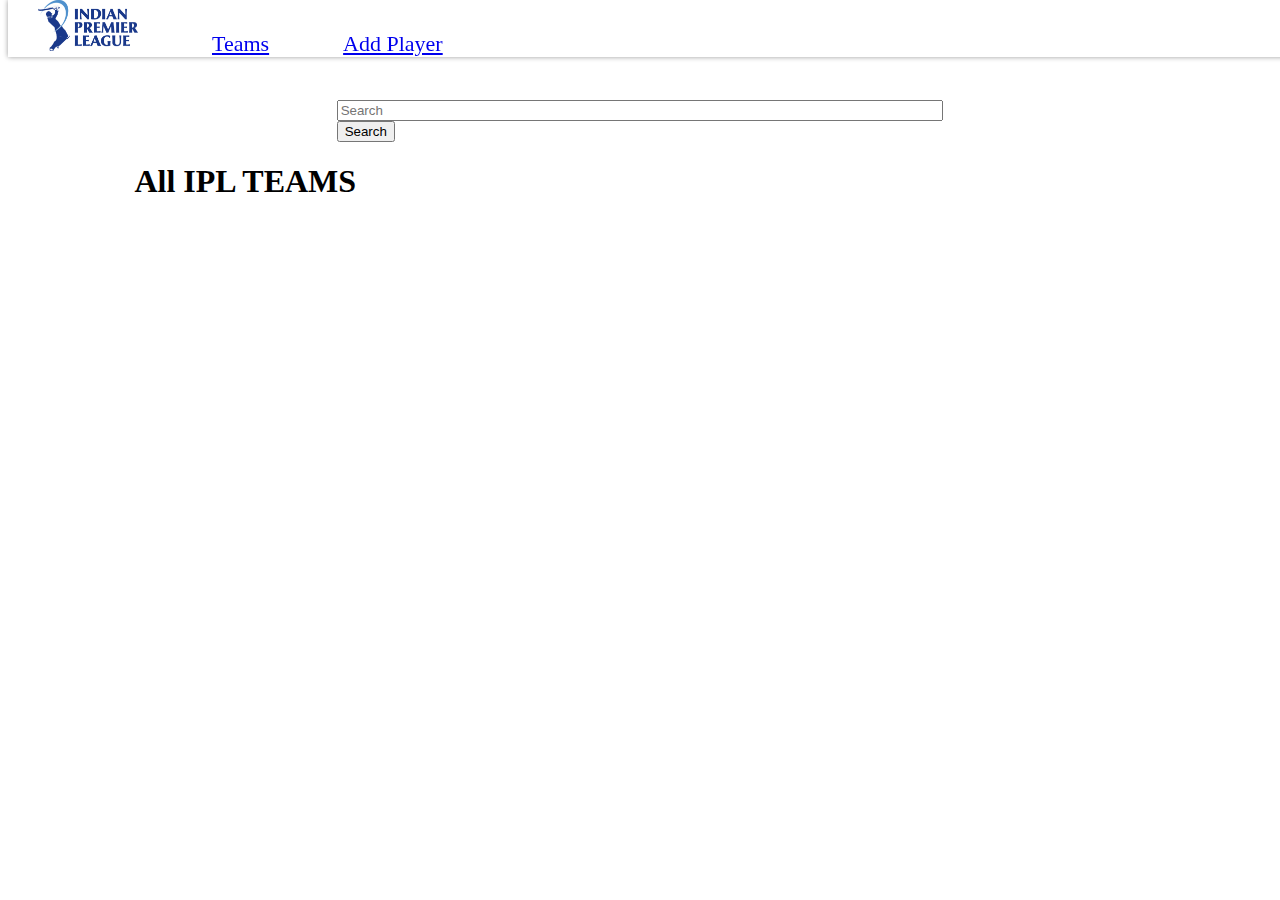
<file: index.html>
<!DOCTYPE html>
<html lang="en">

<head>
  <meta charset="UTF-8">
  <meta http-equiv="X-UA-Compatible" content="IE=edge">
  <meta name="viewport" content="width=device-width, initial-scale=1.0">
  <title>IPL CRICKET TEAMS</title>
  <link href="https://cdn.jsdelivr.net/npm/bootstrap@5.0.2/dist/css/bootstrap.min.css" rel="stylesheet"
    integrity="sha384-EVSTQN3/azprG1Anm3QDgpJLIm9Nao0Yz1ztcQTwFspd3yD65VohhpuuCOmLASjC" crossorigin="anonymous">
  <link rel="stylesheet" href="./style.css">
</head>

<body>
  <nav class="navbar navbar-light">
    <div class="container-fluid d-flex justify-content-start">
      <img id="ipl-img" src="./images/ipl.png" alt="" srcset="">
      <a href="#" class="nav-link">Teams</a>
      <a id="add" href="#" class="nav-link">Add Player</a>
    </div>
  </nav>
  <main>
    <form id="form" style="margin-left: auto;margin-right: auto; width:60%" class="d-flex mt-4 mb-5">
      <input id="search-val" style="width: 100%;" class="form-control me-2" type="search" placeholder="Search"
        aria-label="Search">
      <button type="button" class="btn btn-info" id="search-btn">Search</button>
      <section id="search-section">
      </section>
    </form>


    <h1>All IPL TEAMS</h1>
    <section id="teams">

    </section>
    <aside id="add-player">
    <form id="player-form">
      <div class="mb-3">
        <label for="name" class="form-label">Player Name</label>
        <input type="text" class="form-control" id="name" placeholder="PLease Enter Valid Name" required>
      </div>
      <div class="mb-3">
        <label for="team" class="form-label">Team Name</label>
        <input type="text" class="form-control" id="team" placeholder="PLease Enter Team Shortcut for e.g. MI , CSK ,.."" required>
      </div>
      <div class="mb-3">
        <label for="price" class="form-label">Player Value</label>
        <input type="text" class="form-control" id="price" placeholder="PLease Enter Player Value e.g. 1 Cr , 1.50 Cr,.." required>
      </div>
      <div class="mb-3">
        <label for="role" class="form-label">Player Role</label>
        <input type="text" class="form-control" id="role" placeholder="PLease Enter Player Role e.g. Batsman ,.." required>
      </div>
      <div class="mb-3">
        <label for="image" class="form-label">Player Image URL</label>
        <input type="text" class="form-control" id="image" placeholder="Please Enter Player Image URL" required>
      </div>
      <div style="margin-bottom: 10px;">
        <input type="radio" name="isPlaying" id="playing" value="true">
        <label for="playing">Playing</label>
        <input type="radio" name="isPlaying" id="bench" value="false">
        <label for="bench">On Bench</label>
    </div>
      <input id="success" type="submit" class="btn btn-primary" value="Submit">
      <button id="close">&#10005;</button>
    </form>
  </aside>
  </main>

  <script src="https://cdn.jsdelivr.net/npm/@popperjs/core@2.9.2/dist/umd/popper.min.js"
    integrity="sha384-IQsoLXl5PILFhosVNubq5LC7Qb9DXgDA9i+tQ8Zj3iwWAwPtgFTxbJ8NT4GN1R8p"
    crossorigin="anonymous"></script>
  <script src="https://cdn.jsdelivr.net/npm/bootstrap@5.0.2/dist/js/bootstrap.min.js"
    integrity="sha384-cVKIPhGWiC2Al4u+LWgxfKTRIcfu0JTxR+EQDz/bgldoEyl4H0zUF0QKbrJ0EcQF"
    crossorigin="anonymous"></script>
  <script src="https://code.jquery.com/jquery-3.6.0.js" integrity="sha256-H+K7U5CnXl1h5ywQfKtSj8PCmoN9aaq30gDh27Xc0jk="
    crossorigin="anonymous"></script>
  <script src="./api.js"></script>
  <script src="./app.js"></script>

</body>

</html>
</file>
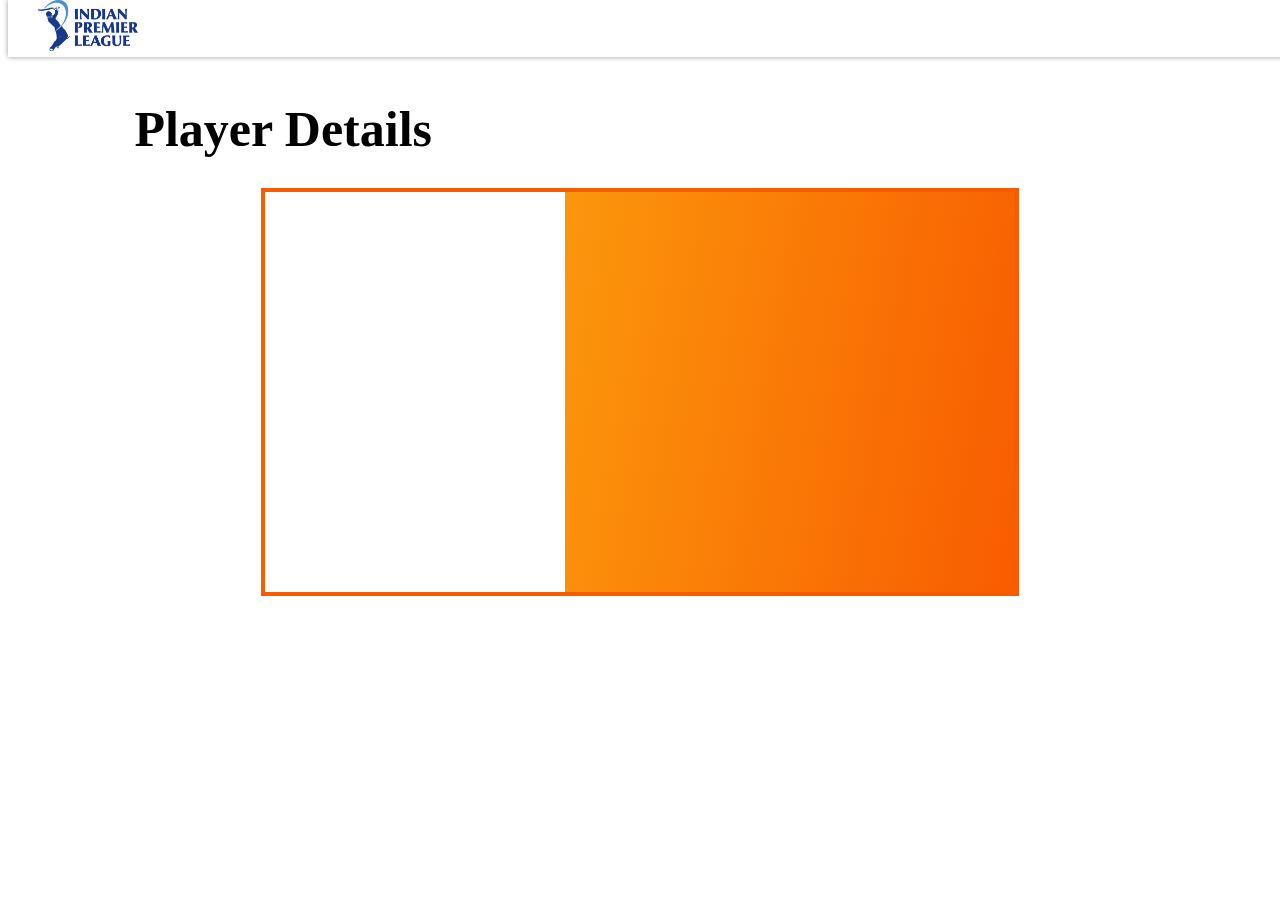
<file: playerDetails.html>
<!DOCTYPE html>
<html lang="en">
<head>
    <meta charset="UTF-8">
    <meta http-equiv="X-UA-Compatible" content="IE=edge">
    <meta name="viewport" content="width=device-width, initial-scale=1.0">
    <title>IPL CRICKET TEAMS</title>
    <link href="https://cdn.jsdelivr.net/npm/bootstrap@5.0.2/dist/css/bootstrap.min.css" rel="stylesheet"
    integrity="sha384-EVSTQN3/azprG1Anm3QDgpJLIm9Nao0Yz1ztcQTwFspd3yD65VohhpuuCOmLASjC" crossorigin="anonymous">
  <link rel="stylesheet" href="./style.css">
  <link rel="stylesheet" href="./playerDetails.css">
</head>
<body>
  <nav class="navbar navbar-light">
    <div class="container-fluid d-flex justify-content-start">
       <img id="ipl-img" src="./images/ipl.png" alt="" srcset="">
       <a href="./index.html" class="nav-link">Teams</a>
       <a href="#" class="nav-link disabled">Add Player</a>
       </div>
   </nav>
    
      <main>
          <h1>Player Details</h1>
          <section id="player-info-section">
              <div id="player-img-wrap">
                
              </div>
              <div id="player-details">
                  
              </div>
          </section>
      </main>

      <script src="https://cdn.jsdelivr.net/npm/@popperjs/core@2.9.2/dist/umd/popper.min.js"
      integrity="sha384-IQsoLXl5PILFhosVNubq5LC7Qb9DXgDA9i+tQ8Zj3iwWAwPtgFTxbJ8NT4GN1R8p"
      crossorigin="anonymous"></script>
    <script src="https://cdn.jsdelivr.net/npm/bootstrap@5.0.2/dist/js/bootstrap.min.js"
      integrity="sha384-cVKIPhGWiC2Al4u+LWgxfKTRIcfu0JTxR+EQDz/bgldoEyl4H0zUF0QKbrJ0EcQF"
      crossorigin="anonymous"></script>
    <script src="https://code.jquery.com/jquery-3.6.0.js" integrity="sha256-H+K7U5CnXl1h5ywQfKtSj8PCmoN9aaq30gDh27Xc0jk="
      crossorigin="anonymous"></script>
    <script src="./api.js"></script>
    <script src="./player.js"></script>
</body>
</html>
</file>
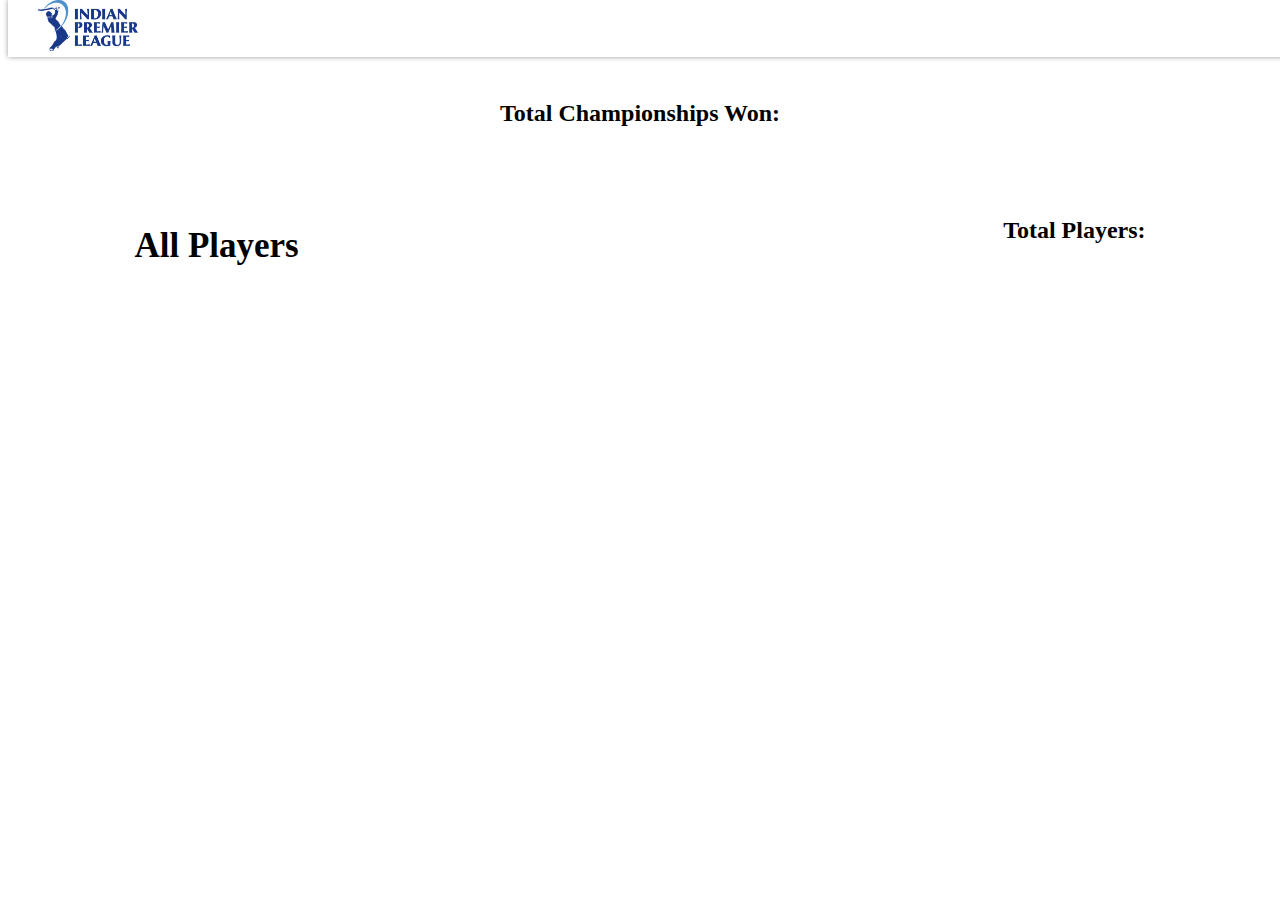
<file: teamDetails.html>
<!DOCTYPE html>
<html lang="en">

<head>
    <meta charset="UTF-8">
    <meta http-equiv="X-UA-Compatible" content="IE=edge">
    <meta name="viewport" content="width=device-width, initial-scale=1.0">
    <title>IPL CRICKET TEAMS</title>
    <link href="https://cdn.jsdelivr.net/npm/bootstrap@5.0.2/dist/css/bootstrap.min.css" rel="stylesheet"
        integrity="sha384-EVSTQN3/azprG1Anm3QDgpJLIm9Nao0Yz1ztcQTwFspd3yD65VohhpuuCOmLASjC" crossorigin="anonymous">
    <link rel="stylesheet" href="./style.css">
    <link rel="stylesheet" href="./teams.css">
</head>

<body>
    <nav class="navbar navbar-light">
        <div class="container-fluid d-flex justify-content-start">
           <img id="ipl-img" src="./images/ipl.png" alt="" srcset="">
           <a href="./index.html" class="nav-link">Teams</a>
           <a href="#" class="nav-link disabled">Add Player</a>
           </div>
       </nav>
    <main>
        <h1 id="team"></h1>
        <h2>Total Championships Won: <span id="title-wins"></span></h2>
        <section id="team-details">

        </section>
        <section id="players">
            <div id="player-count-wrap">
                <h2 id="playerHeading">All <span class="team"></span> Players</h2>
                <h2>Total Players: <span id="players-count"></span></h2>
            </div>
        <div id="all-players"></div>
     
        </section>
    </main>


    <script src="https://cdn.jsdelivr.net/npm/@popperjs/core@2.9.2/dist/umd/popper.min.js"
        integrity="sha384-IQsoLXl5PILFhosVNubq5LC7Qb9DXgDA9i+tQ8Zj3iwWAwPtgFTxbJ8NT4GN1R8p"
        crossorigin="anonymous"></script>
    <script src="https://cdn.jsdelivr.net/npm/bootstrap@5.0.2/dist/js/bootstrap.min.js"
        integrity="sha384-cVKIPhGWiC2Al4u+LWgxfKTRIcfu0JTxR+EQDz/bgldoEyl4H0zUF0QKbrJ0EcQF"
        crossorigin="anonymous"></script>
    <script src="https://code.jquery.com/jquery-3.6.0.js"
        integrity="sha256-H+K7U5CnXl1h5ywQfKtSj8PCmoN9aaq30gDh27Xc0jk=" crossorigin="anonymous"></script>
    <script src="./api.js"></script>
    <script src="./teams.js"></script>
</body>

</html>
</file>
<file: style.css>
nav  {
    box-shadow: 0 0 5px rgba(0, 0, 0, 0.4);
    color: #000;
    display: flex;
    align-items: center;
    position: fixed !important;
    width: 100%;
    top: 0;
    z-index: 1000;
    background-color: #fff;
}
.nav-link {
    font-size: 22px;
    margin-left: 70px;
}
main {
    margin-top: 100px;
    width: 80%;
    margin-left: auto;
    margin-right: auto;
}
#teams {
    display: flex;
    justify-content: center;
    flex-wrap: wrap;
    padding-bottom: 100px;
}
.card {
    width:250px;
    display: flex;
    flex-direction: column;
    align-items: center;
    background: #fff;
    border: 3px solid#f1691b;
    padding: 10px;
    position: relative;
    color: #f1691b;
    border-radius: 10px;
    text-align: center;
    margin: 10px;
    cursor: pointer;
}
.card:hover {
    background:  linear-gradient(100deg,#005da0,#003a63);
    color: #fff;
    
}
.img-wrap {
    width: 130px;
    height: 130px;
    border-radius: 50%;
    display: flex;
    justify-content: center;
    align-items: center;
    background-color: #fff;
    border: 3px solid #f1691b;
}
.card-img {
    width: 80%;
}
.team-name {
    font-size: 28px;
    text-transform: uppercase;
    margin-top: 30px;
}
.title {
    margin-top: 20px;
}
#ipl-img {
    width: 100px;
    margin-left: 30px;
   
}
#search-section {
    width: 100%;
    position: absolute;
    z-index: 1000;
    background-color: #fff;
    top: 45px;
}
#form {
    position: relative;
}
.searched {
    display: flex;
    align-items: center;
    height: 95px;
    background-color: #fff;
    color: #000;
    border: 1px solid rgba(0, 0, 0, 0.5);
    cursor: pointer;
}
.searched-player {
    width: 90px;
}
.searched h3 {
    padding-left: 30px;
    width: 300px;
    margin-bottom: 0;
    font-size: 25px;
    font-weight: 450;
    border-left: 1px solid rgba(0, 0, 0, 0.5);
    height: 100%;
    display: flex;
    align-items: center;
}
#add-player {
    position: absolute;
    top: 0;
    width: 100vw;
    height: 100vh;
    z-index: 2000;
    display: none;
    justify-content: center;
    align-items: center;
    background-color: rgba(0, 0, 0, 0.5);
    left: 0;
}
#player-form {
    background-color: #fff;
    width: 500px;
    height: 600px;
    padding: 20px;
    border-radius: 10px;
    position: relative;
}
#close {
    position: absolute;
    top: 10px;
    right: 10px;
    border: none;
}
</file>
<file: playerDetails.css>
h1 {
    margin-top: 30px;
    margin-bottom: 30px;
    font-size: 50px;
}
#player-info-section {
    width: 750px;
    margin-left: auto;
    margin-right: auto;
    height: 400px;
    display: flex;
    background: linear-gradient(100deg, rgb(253, 185, 19), rgb(248, 92, 0));
    border: 4px solid rgb(248, 92, 0);
  
}
#player-img-wrap {
    width: 40%;
    background-color: #fff;
    display: flex;
    justify-content: center;
    align-items: center;
}
.player-img-wrap img {
    width: 100%;
}
#player-details {
    color: #fff;
    display: flex;
    flex-direction: column;
    padding-left: 30px;
    justify-content: center;
}
#player-details p {
    font-weight: bold;
    margin-top: 20px;
}
.nav-link {
    color: #fff;
}
</file>
<file: teams.css>
h1 {
    font-size: 50px;
    margin-top: 30px;
}
h2 {
    text-align: center;

    
}
#team-details {
    display: flex;
    justify-content: center;
    flex-wrap: wrap;
    margin-top: 40px;
}
#team-details article {
    max-width: 300px;
    text-align: center;
    margin: 10px;
}
.img-wrapper {
    max-width: 100%;
    border-top-left-radius: 5px;
    border-top-right-radius: 5px;
    background: linear-gradient(100deg,#fdb913,#f85c00);
}
.img-wrapper img {
    width: 100%;
}
.info {
    box-shadow: 0 0 2px black;
    padding-bottom: 10px;
    border-radius: 5px;
    margin-top: 15px;
    max-width: 200px;
    height: 290px;
}
.info h3 {
    font-size: 22px;
    margin-top: 15px;
    margin-bottom: 15px;
}
#player-count-wrap {
    display: flex;
    justify-content: space-between;
    margin-top: 30px;
}
#playerHeading {
    font-size: 35px;
    
}
#all-players {
    display: flex;
    flex-wrap: wrap;
    justify-content: center;
}
.player-name {
    padding-left: 10px;
    margin-bottom: 2px !important;
}
.player-info {
    box-shadow: 0 0 2px black;
    padding-bottom: 10px;
    border-radius: 5px;
    margin: 15px;
    width: 250px;
    cursor: pointer;
}
.player-info:hover {
    transform: translateY(-10px);
    box-shadow:   0 7px 10px -1px rgba(0, 0, 0, 0.7);

}
.player-info p {
    margin-top: 3px;
    margin-bottom: 3px;
    font-size: 18px;
    padding-left: 10px;
    font-weight: 450;
   
}
.nav-link {
    color: #fff;
}
#ipl-img {
    color: #fff;
}
</file>
